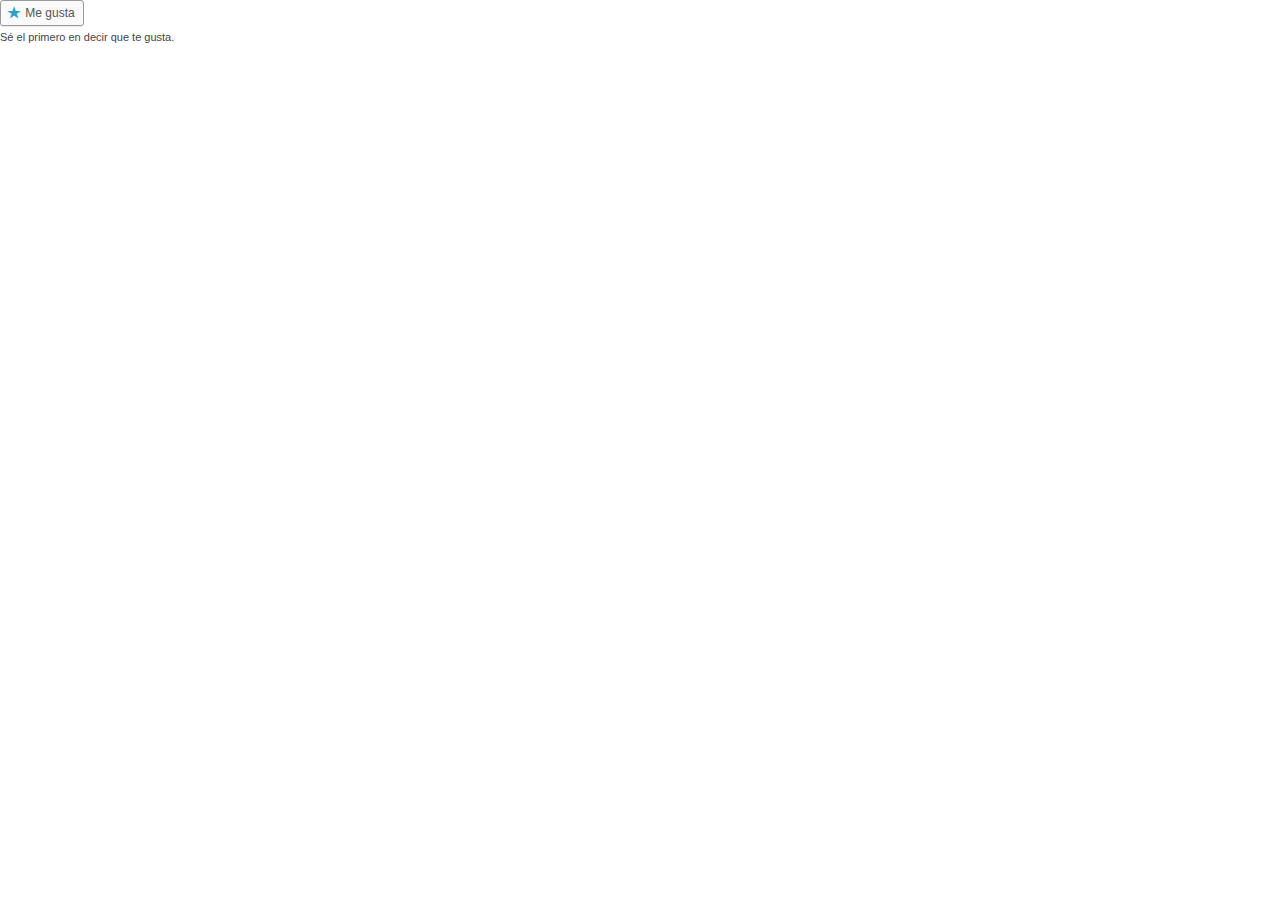
<file: Editor de texto Atom y sincronización de su configuración en la nube _ _ dispuesto a aprender __files/a_003.html>
<!DOCTYPE html>
<html><head>
<meta http-equiv="content-type" content="text/html; charset=windows-1252"><link type="text/css" rel="stylesheet" href="a_data_003/noticons.css"><link type="text/css" rel="stylesheet" href="a_data_003/style.css"></head>
	<body style="color: rgb(68, 68, 68); font-family: &quot;Lato&quot;,sans-serif; font-size: 18px; direction: ltr; font-weight: 400; font-style: normal; text-decoration: none;">
		<div id="target">
			<div class="sd-content wpl-likebox">
				

				<div class="wpl-button like">
					<a href="#" title="S� el primero en decir que te gusta." class="like sd-button" rel="nofollow">
						<span>Me gusta</span>
					</a>
				</div>

				
				<div class="wpl-count sd-like-count"><span class="wpl-count-text">S� el primero en decir que te gusta.</span></div>
			</div>
		</div>
	

</body></html>
</file>
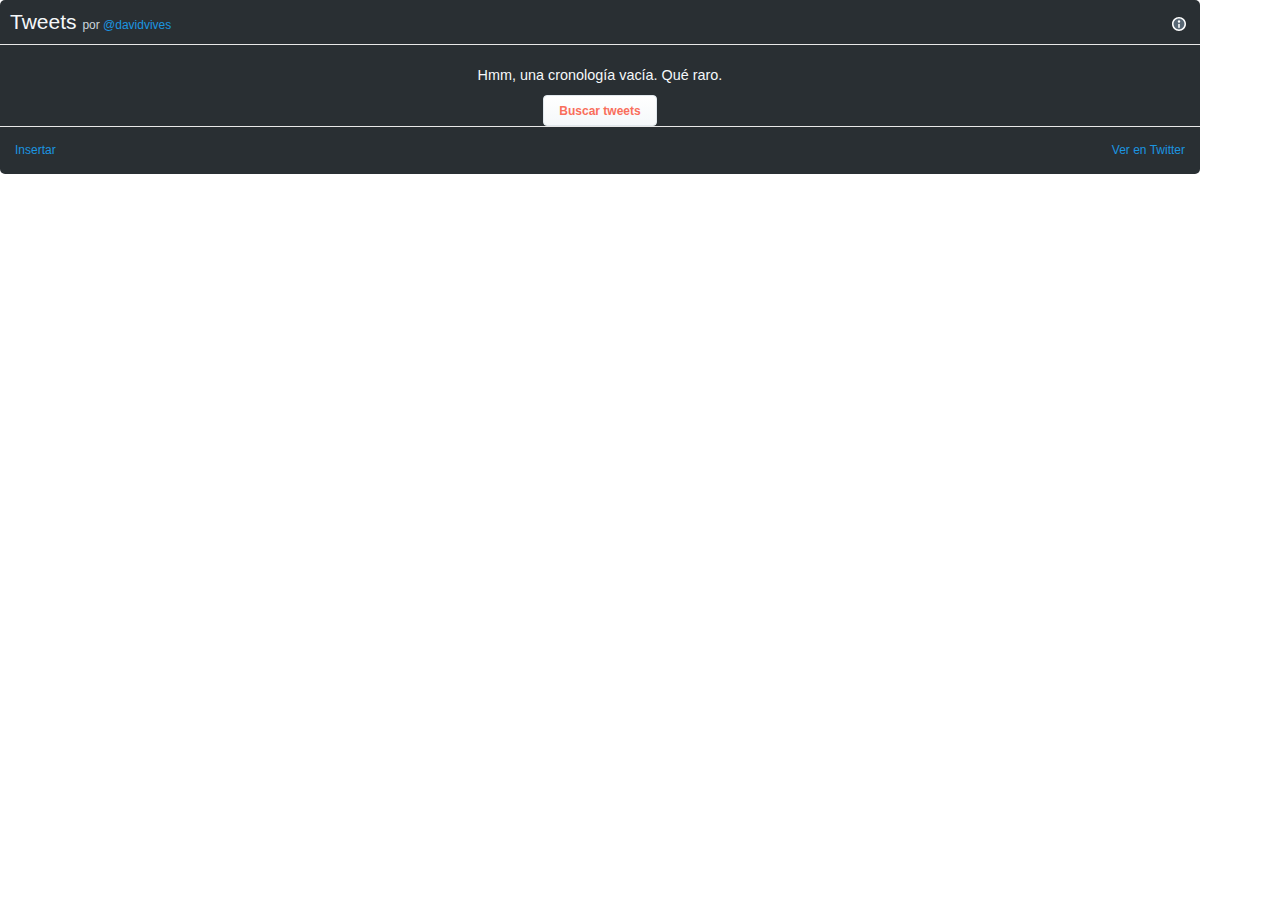
<file: Editor de texto Atom y sincronización de su configuración en la nube _ _ dispuesto a aprender __files/a_005.html>
<html class="SandboxRoot var-fully-expanded var-static env-bp-min"><head>
<meta http-equiv="content-type" content="text/html; charset=UTF-8"><style type="text/css">.SandboxRoot { display: none; }</style><!-- base --><link type="text/css" rel="stylesheet" href="a_data_005/timeline.css"><style type="text/css">.customisable-border{border-color:#e8e8e8;}</style><style type="text/css">.customisable,.customisable:link,.customisable:visited{color:#f96e5b;}.customisable:hover,.customisable:focus,.customisable:active,.customisable-highlight:hover,.customisable-highlight:focus,a:hover .customisable-highlight,a:focus .customisable-highlight{color:#fa8b7c;}</style></head><body><div class="timeline-Widget timeline-Widget--edge" data-iframe-title="Cronología de Twitter" data-twitter-event-id="0" lang="es">
  
<div class="timeline-Header timeline-InformationCircle-widgetParent" data-scribe="section:header">
  <div class="timeline-InformationCircle" data-scribe="element:notice"><a href="https://support.twitter.com/articles/20175256" class="Icon Icon--informationCircleWhite js-inViewportScribingTarget" title="Información y privacidad de Twitter Ads"><span class="u-hiddenVisually">Información y privacidad de Twitter Ads</span></a>
</div>
  
  
<h1 class="timeline-Header-title u-inlineBlock" data-scribe="element:title">Tweets <span class="timeline-Header-byline" data-scribe="element:byline">por 
<a class="customisable-highlight" href="https://twitter.com/davidvives" title="‎@davidvives en Twitter">‎@davidvives</a></span></h1>

  
  
  
  
  
</div>


  
<div class="timeline-Body customisable-border">
  <div class="timeline-Body-notification timeline-NewTweetsNotification new-tweets-bar" role="alert" aria-live="polite" aria-atomic="false" aria-relevant="additions">
    <button class="timeline-ShowMoreButton" data-scribe="element:show_new_tweets">Cargar nuevos Tweets</button>
  </div>

  <div class="timeline-Viewport">

    <ol class="timeline-TweetList">
      

    </ol>


      <div class="timeline-EmptyMessage" role="alert">
        <p class="timeline-EmptyMessage-message">Hmm, una cronología vacía. Qué raro.</p>
        <a class="timeline-EmptyMessage-cta" href="https://twitter.com/davidvives" data-scribe="element:load_tweets"><button class="Button customisable"><span class="Button-label">Buscar tweets</span></button></a>
      </div>
  </div>
</div>

  
<footer class="timeline-Footer u-cf" data-scribe="section:footer">
    <a class="u-floatLeft" data-scribe="element:embed_url" href="https://publish.twitter.com/?url=https%3A%2F%2Ftwitter.com%2Fdavidvives">Insertar</a>
  <a class="u-floatRight" data-scribe="element:twitter_url" href="https://twitter.com/davidvives">Ver en Twitter</a>
</footer>

</div></body></html>
</file>
<file: Editor de texto Atom y sincronización de su configuración en la nube _ _ dispuesto a aprender __files/a_data_003/noticons.css>
@font-face{font-family:"Noticons";src:url("./Noticons.eot?") format("embedded-opentype");font-weight:normal;font-style:normal;}@font-face{font-family:"Noticons";src:url("[data-uri]") format("woff"), url("./Noticons.ttf") format("truetype"), url("./Noticons.svg#Noticons") format("svg");font-weight:normal;font-style:normal;}@media screen and (-webkit-min-device-pixel-ratio:0){@font-face{font-family:"Noticons";src:url("./Noticons.svg#Noticons") format("svg");}}.noticon{font-size:16px;vertical-align:top;text-align:center;-moz-transition:color .1s ease-in 0;-webkit-transition:color .1s ease-in 0;display:inline-block;font-family:"Noticons";font-style:normal;font-weight:normal;font-variant:normal;line-height:1;text-decoration:inherit;text-transform:none;-moz-osx-font-smoothing:grayscale;-webkit-font-smoothing:antialiased;speak:none;}.noticon-404:before{content:"\f423";}.noticon-activity:before{content:"\f508";}.noticon-add:before{content:"\f8b3";}.noticon-add-media:before{content:"\f8d9";}.noticon-akismet:before{content:"\f8d2";}.noticon-anchor:before{content:"\f509";}.noticon-art:before{content:"\f8b4";}.noticon-aside:before{content:"\f101";}.noticon-atsign:before{content:"\f814";}.noticon-attachment:before{content:"\f416";}.noticon-audio:before{content:"\f109";}.noticon-automattic:before{content:"\f815";}.noticon-automattic-blip:before{content:"\f817";}.noticon-automattic-ring:before{content:"\f816";}.noticon-bell:before{content:"\f8d4";}.noticon-bold:before{content:"\f471";}.noticon-book:before{content:"\f444";}.noticon-bug:before{content:"\f50a";}.noticon-bullhorn:before{content:"\f8a5";}.noticon-bullseye:before{content:"\f8a0";}.noticon-cart:before{content:"\f447";}.noticon-category:before{content:"\f301";}.noticon-chat:before{content:"\f108";}.noticon-checkmark:before{content:"\f418";}.noticon-close:before{content:"\f405";}.noticon-close-alt:before{content:"\f406";}.noticon-cloud:before{content:"\f426";}.noticon-cloud-download:before{content:"\f440";}.noticon-cloud-upload:before{content:"\f441";}.noticon-code:before{content:"\f462";}.noticon-codepen:before{content:"\f216";}.noticon-cog:before{content:"\f445";}.noticon-collapse:before{content:"\f432";}.noticon-colors:before{content:"\f8a7";}.noticon-comment:before{content:"\f300";}.noticon-compact:before{content:"\f807";}.noticon-day:before{content:"\f305";}.noticon-digg:before{content:"\f221";}.noticon-document:before{content:"\f443";}.noticon-dot:before{content:"\f428";}.noticon-downarrow:before{content:"\f502";}.noticon-download:before{content:"\f50b";}.noticon-draggable:before{content:"\f436";}.noticon-dribbble:before{content:"\f201";}.noticon-dropbox:before{content:"\f225";}.noticon-dropdown:before{content:"\f433";}.noticon-dropdown-left:before{content:"\f434";}.noticon-edit:before{content:"\f411";}.noticon-ellipsis:before{content:"\f476";}.noticon-eventbrite:before{content:"\f8a6";}.noticon-expand:before{content:"\f431";}.noticon-external:before{content:"\f442";}.noticon-facebook:before{content:"\f203";}.noticon-facebook-alt:before{content:"\f204";}.noticon-fastforward:before{content:"\f458";}.noticon-features:before{content:"\f8a8";}.noticon-feed:before{content:"\f413";}.noticon-flag:before{content:"\f468";}.noticon-flickr:before{content:"\f211";}.noticon-follow:before{content:"\f801";}.noticon-following:before{content:"\f803";}.noticon-fonts:before{content:"\f8b5";}.noticon-foursquare:before{content:"\f226";}.noticon-fullscreen:before{content:"\f474";}.noticon-gallery:before{content:"\f103";}.noticon-ghost:before{content:"\f8d5";}.noticon-gift:before{content:"\f8a4";}.noticon-github:before{content:"\f200";}.noticon-googleplus:before{content:"\f206";}.noticon-googleplus-alt:before{content:"\f218";}.noticon-gravatar:before{content:"\f8d0";}.noticon-gridview:before{content:"\f808";}.noticon-handset:before{content:"\f50c";}.noticon-heart:before{content:"\f461";}.noticon-help:before{content:"\f457";}.noticon-hide:before{content:"\f404";}.noticon-hierarchy:before{content:"\f505";}.noticon-home:before{content:"\f409";}.noticon-horizon:before{content:"\f8d8";}.noticon-image:before{content:"\f102";}.noticon-info:before{content:"\f455";}.noticon-instagram:before{content:"\f215";}.noticon-italic:before{content:"\f472";}.noticon-jetpack:before{content:"\f8d3";}.noticon-key:before{content:"\f427";}.noticon-layouts:before{content:"\f8a9";}.noticon-leftarrow:before{content:"\f503";}.noticon-lightbulb:before{content:"\f8a1";}.noticon-link:before{content:"\f107";}.noticon-linkedin:before{content:"\f207";}.noticon-linkedin-alt:before{content:"\f208";}.noticon-localization:before{content:"\f8b2";}.noticon-location:before{content:"\f417";}.noticon-lock:before{content:"\f470";}.noticon-mail:before{content:"\f410";}.noticon-maximize:before{content:"\f422";}.noticon-medium:before{content:"\f8d6";}.noticon-menu:before{content:"\f419";}.noticon-microphone:before{content:"\f50d";}.noticon-milestone:before{content:"\f806";}.noticon-minimize:before{content:"\f421";}.noticon-minus:before{content:"\f50e";}.noticon-month:before{content:"\f307";}.noticon-move:before{content:"\f50f";}.noticon-next:before{content:"\f429";}.noticon-notice:before{content:"\f456";}.noticon-notification:before{content:"\f800";}.noticon-paintbrush:before{content:"\f506";}.noticon-path:before{content:"\f219";}.noticon-pause:before{content:"\f448";}.noticon-phone:before{content:"\f437";}.noticon-picture:before{content:"\f473";}.noticon-pinned:before{content:"\f308";}.noticon-pinterest:before{content:"\f209";}.noticon-pinterest-alt:before{content:"\f210";}.noticon-play:before{content:"\f452";}.noticon-plugin:before{content:"\f439";}.noticon-plus:before{content:"\f510";}.noticon-pocket:before{content:"\f224";}.noticon-polldaddy:before{content:"\f217";}.noticon-portfolio:before{content:"\f460";}.noticon-previous:before{content:"\f430";}.noticon-price:before{content:"\f8b0";}.noticon-print:before{content:"\f469";}.noticon-promoted:before{content:"\f812";}.noticon-quote:before{content:"\f106";}.noticon-rating-empty:before{content:"\f511";}.noticon-rating-full:before{content:"\f512";}.noticon-rating-half:before{content:"\f513";}.noticon-reader:before{content:"\f8a2";}.noticon-reader-alt:before{content:"\f8a3";}.noticon-reblog:before{content:"\f805";}.noticon-reddit:before{content:"\f222";}.noticon-refresh:before{content:"\f420";}.noticon-reply:before{content:"\f412";}.noticon-reply-alt:before{content:"\f466";}.noticon-reply-single:before{content:"\f467";}.noticon-rewind:before{content:"\f459";}.noticon-rightarrow:before{content:"\f501";}.noticon-search:before{content:"\f400";}.noticon-send-to-phone:before{content:"\f438";}.noticon-send-to-tablet:before{content:"\f454";}.noticon-share:before{content:"\f415";}.noticon-show:before{content:"\f403";}.noticon-shuffle:before{content:"\f514";}.noticon-sitemap:before{content:"\f507";}.noticon-skip-ahead:before{content:"\f451";}.noticon-skip-back:before{content:"\f450";}.noticon-skype:before{content:"\f220";}.noticon-spam:before{content:"\f424";}.noticon-spike:before{content:"\f811";}.noticon-spotify:before{content:"\f515";}.noticon-squarespace:before{content:"\f8d7";}.noticon-standard:before{content:"\f100";}.noticon-star:before{content:"\f408";}.noticon-status:before{content:"\f105";}.noticon-stop:before{content:"\f449";}.noticon-stumbleupon:before{content:"\f223";}.noticon-subscribe:before{content:"\f463";}.noticon-subscribed:before{content:"\f465";}.noticon-summary:before{content:"\f425";}.noticon-tablet:before{content:"\f453";}.noticon-tag:before{content:"\f302";}.noticon-time:before{content:"\f303";}.noticon-title:before{content:"\f8b6";}.noticon-top:before{content:"\f435";}.noticon-trapper:before{content:"\f810";}.noticon-trash:before{content:"\f407";}.noticon-trophy:before{content:"\f804";}.noticon-tumblr:before{content:"\f214";}.noticon-twitch:before{content:"\f516";}.noticon-twitter:before{content:"\f202";}.noticon-types:before{content:"\f8b1";}.noticon-unapprove:before{content:"\f446";}.noticon-unfollow:before{content:"\f802";}.noticon-unsubscribe:before{content:"\f464";}.noticon-unzoom:before{content:"\f401";}.noticon-uparrow:before{content:"\f500";}.noticon-user:before{content:"\f304";}.noticon-vaultpress:before{content:"\f8d1";}.noticon-video:before{content:"\f104";}.noticon-videocamera:before{content:"\f517";}.noticon-vimeo:before{content:"\f212";}.noticon-warning:before{content:"\f414";}.noticon-website:before{content:"\f475";}.noticon-week:before{content:"\f306";}.noticon-wordads:before{content:"\f813";}.noticon-wordpress:before{content:"\f205";}.noticon-xpost:before{content:"\f504";}.noticon-youtube:before{content:"\f213";}.noticon-zoom:before{content:"\f402";}.noticon-like:before{content:"\f408";}
</file>
<file: Editor de texto Atom y sincronización de su configuración en la nube _ _ dispuesto a aprender __files/a_data_003/style.css>
html{overflow:hidden;}body{margin:0;height:26px;}.wpl-likebox, .wpl-follow a, .wpl-count a{font-size:11px !important;font-family:"Open Sans", sans-serif !important;}.wpl-button{min-width:73px;}.wpl-button a{text-decoration:none;display:inline-block;margin:0 5px 3px 0;font-size:12px;font-family:"Open Sans", sans-serif;border-radius:3px;color:#777;background:#f8f8f8;border:1px solid #cccccc;box-shadow:0 1px 0 rgba(0,0,0,.08);text-shadow:none;line-height:23px;padding:1px 8px 0px 5px;}.wpl-button a:hover{color:#555;background:#fafafa;border:1px solid #999999;}.wpl-button a:active{box-shadow:inset 0 1px 0 rgba(0,0,0,.16);}.wpl-button a:before{color:#2ba1cb;display:inline-block;-webkit-font-smoothing:antialiased;-moz-osx-font-smoothing:grayscale;vertical-align:top;position:relative;width:16px;height:16px;text-align:center;font:18px/1 "Noticons";top:1px;margin-left:-1px;margin-right:1px;}.wpl-button.like a:before,
.wpl-button.liked a:before{content:'\f408';}.wpl-button.reblog a:before{content:'\f805';}.rtl .wpl-button.like a:before,
.rtl .wpl-button.liked a:before{margin-left:1px;margin-right:-1px;}.wpl-button.liked a{background:#2ba1cb;color:#fff;box-shadow:inset 0 1px 0 rgba(0,0,0,.08);border-color:#198fbb;}.wpl-button.liked a:before{color:#fff;}.wpl-count{clear:both;}.wpl-count-text{line-height:1.6;}.wpl-button{float:left;}.rtl .wpl-button{float:right;}.wpl-avatars{margin:0;padding:0;list-style:none;overflow:hidden;height:26px;}.wpl-avatars li{margin:0;display:inline;}.wpl-avatars li a{display:block;float:left;margin:0 5px 3px 0;border:none;}.rtl .wpl-avatars li a{float:right;margin:0 0 3px 5px;}.wpl-avatars li a img{width:26px;height:26px;padding:0 !important;border:none;}span.wpl-follow, span.wpl-comment{margin-left:5px;}a.comment-like-link:before{-webkit-font-smoothing:antialiased;font-family:"Noticons";font-size:20px;line-height:.8;color:#2EA2CC;content:'\f408';width:16px;display:inline-block;vertical-align:text-bottom;}a.comment-like-link:before{padding-right:5px;}a.comment-like-link:hover:before,
a.comment-liked:before,
div.comment-liked a.comment-like-link:before{color:#f1831e;background:transparent;}a.comment-liked:hover:before,
div.comment-liked a.comment-like-link:hover:before{color:#ff9a00;}div.comment-liked a.comment-not-liked:before{color:#2EA2CC;background:transparent;}a.comment-like-link{color:#222;font-size:12px;opacity:.8;text-decoration:none;}a.comment-like-link.loading:before{-webkit-transition:opacity 2s;-moz-transition:opacity 2s;-ms-transition:opacity 2s;-o-transition:opacity 2s;transition:opacity 2s;opacity:0;}
</file>
